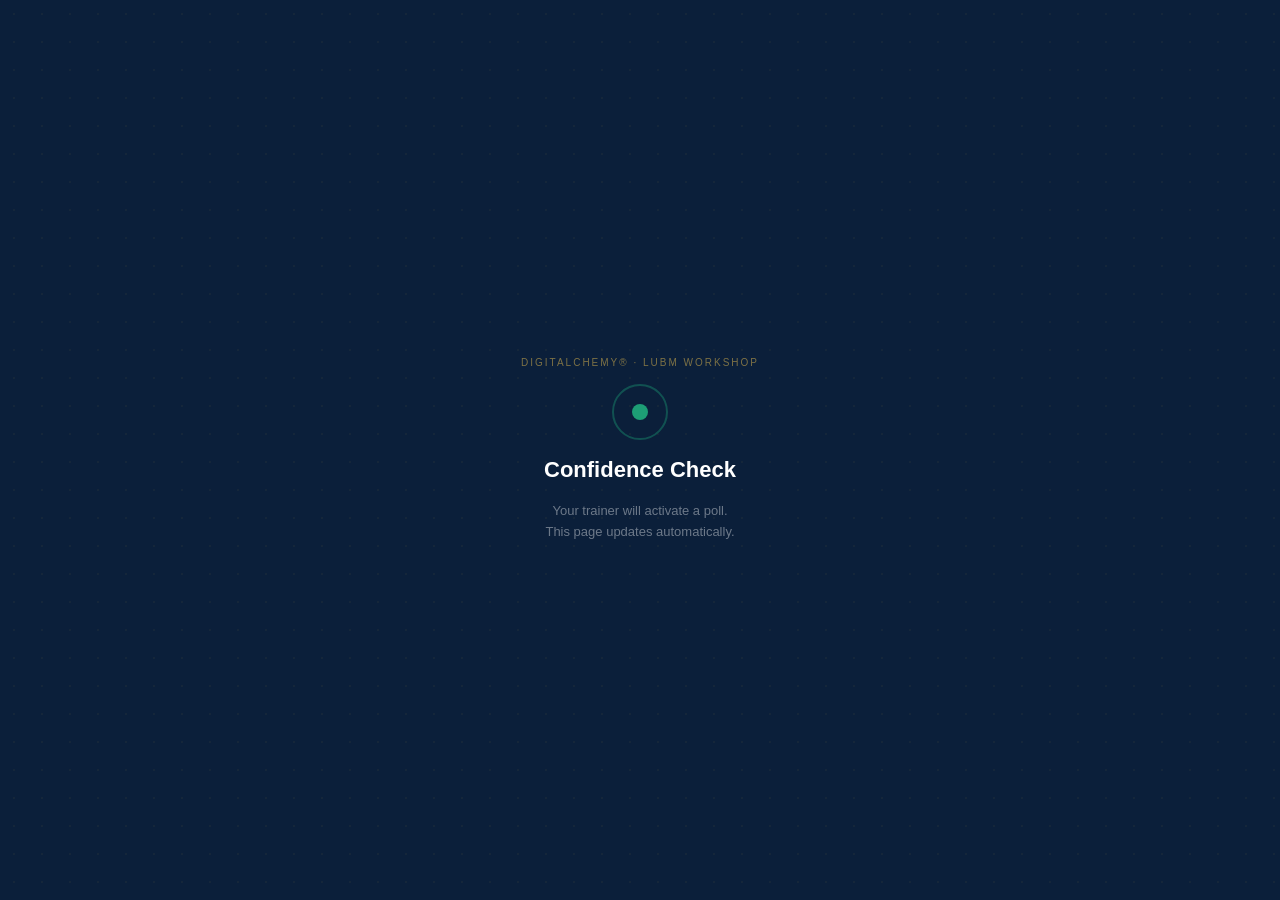
<file: poll.html>
<!DOCTYPE html>
<html lang="en">
<head>
<meta charset="UTF-8">
<meta name="viewport" content="width=device-width, initial-scale=1.0, maximum-scale=1.0, user-scalable=no">
<meta name="apple-mobile-web-app-capable" content="yes">
<title>LUBM — Confidence Check</title>
<style>
*,*::before,*::after{box-sizing:border-box;margin:0;padding:0}
:root{--navy:#0B1F3A;--gold:#C9A84C;--teal:#1D9E75;--white:#FFFFFF}
html,body{width:100%;height:100vh;background:var(--navy);font-family:-apple-system,'DM Sans',sans-serif;overflow:hidden;color:var(--white)}
body::before{content:'';position:fixed;inset:0;z-index:0;pointer-events:none;background-image:radial-gradient(circle,rgba(201,168,76,0.055) 1px,transparent 1px);background-size:28px 28px}
.screen{position:absolute;inset:0;display:flex;flex-direction:column;align-items:center;justify-content:center;padding:28px 24px;z-index:1;transition:opacity 0.35s ease}
.screen.hidden{opacity:0;pointer-events:none}
.brand{font-size:10px;font-weight:500;letter-spacing:0.20em;text-transform:uppercase;color:rgba(201,168,76,0.6)}
.waiting-title{font-size:22px;font-weight:700;text-align:center;line-height:1.3}
.waiting-sub{font-size:13px;font-weight:300;color:rgba(255,255,255,0.4);text-align:center;line-height:1.6}
.pulse-ring{width:56px;height:56px;border-radius:50%;border:2px solid rgba(29,158,117,0.4);display:flex;align-items:center;justify-content:center;animation:ringPulse 2s ease-in-out infinite}
@keyframes ringPulse{0%,100%{transform:scale(1);opacity:0.5}50%{transform:scale(1.1);opacity:1}}
.pulse-dot{width:16px;height:16px;border-radius:50%;background:var(--teal)}
.poll-topic{font-size:11px;font-weight:500;letter-spacing:0.16em;text-transform:uppercase;color:var(--gold);text-align:center}
.poll-question{font-size:20px;font-weight:700;text-align:center;line-height:1.35;max-width:280px}
.poll-sub{font-size:12px;font-weight:300;color:rgba(255,255,255,0.35);text-align:center}
.rating-grid{display:flex;gap:10px;width:100%;max-width:320px}
.rating-btn{flex:1;aspect-ratio:1;border:1.5px solid rgba(255,255,255,0.12);border-radius:12px;background:rgba(255,255,255,0.04);display:flex;flex-direction:column;align-items:center;justify-content:center;gap:4px;cursor:pointer;-webkit-tap-highlight-color:transparent;user-select:none}
.rating-btn:active{transform:scale(0.92)}
.r1{--c:#E84040}.r2{--c:#E87040}.r3{--c:#C9A84C}.r4{--c:#7BC9A0}.r5{--c:#1D9E75}
.rating-btn:active{border-color:var(--c);background:rgba(255,255,255,0.08)}
.rating-num{font-size:24px;font-weight:700;color:var(--white);line-height:1}
.rating-label{font-size:8px;font-weight:500;letter-spacing:0.08em;text-transform:uppercase;color:rgba(255,255,255,0.3);text-align:center}
.r1 .rating-num,.r1 .rating-label{color:#E84040}.r5 .rating-num,.r5 .rating-label{color:#1D9E75}
.legend-row{display:flex;justify-content:space-between;width:100%;max-width:320px;padding:0 4px}
.legend-text{font-size:10px;color:rgba(255,255,255,0.25)}
.submitted-icon{width:64px;height:64px;border-radius:50%;background:rgba(29,158,117,0.12);border:2px solid rgba(29,158,117,0.35);display:flex;align-items:center;justify-content:center;animation:popIn 0.5s cubic-bezier(0.175,0.885,0.32,1.275) both}
@keyframes popIn{from{opacity:0;transform:scale(0.3)}to{opacity:1;transform:scale(1)}}
.submitted-score{font-size:64px;font-weight:700;line-height:1}
.submitted-title{font-size:18px;font-weight:600;text-align:center;color:rgba(255,255,255,0.85)}
.submitted-sub{font-size:12px;font-weight:300;color:rgba(255,255,255,0.35);text-align:center;line-height:1.6}
.vote-again-btn{padding:12px 32px;background:rgba(255,255,255,0.06);border:1px solid rgba(255,255,255,0.12);border-radius:8px;font-size:12px;font-weight:500;color:rgba(255,255,255,0.5);cursor:pointer;margin-top:8px}
#sw{gap:16px}#sp{gap:20px}#ss{gap:20px}
</style>
</head>
<body>
<div class="screen" id="sw">
  <div class="brand">DigitAlchemy&#174; &middot; LUBM Workshop</div>
  <div class="pulse-ring"><div class="pulse-dot"></div></div>
  <div class="waiting-title">Confidence Check</div>
  <div class="waiting-sub">Your trainer will activate a poll.<br>This page updates automatically.</div>
</div>
<div class="screen hidden" id="sp">
  <div class="poll-topic" id="poll-topic">Phase 01</div>
  <div class="poll-question" id="poll-question">How confident are you?</div>
  <div class="poll-sub">Tap your rating &mdash; appears live on the big screen</div>
  <div class="rating-grid">
    <div class="rating-btn r1" onclick="submitRating(1)"><span class="rating-num">1</span><span class="rating-label">Lost</span></div>
    <div class="rating-btn r2" onclick="submitRating(2)"><span class="rating-num">2</span><span class="rating-label">Unsure</span></div>
    <div class="rating-btn r3" onclick="submitRating(3)"><span class="rating-num">3</span><span class="rating-label">OK</span></div>
    <div class="rating-btn r4" onclick="submitRating(4)"><span class="rating-num">4</span><span class="rating-label">Clear</span></div>
    <div class="rating-btn r5" onclick="submitRating(5)"><span class="rating-num">5</span><span class="rating-label">Got it</span></div>
  </div>
  <div class="legend-row"><span class="legend-text">&larr; I need help</span><span class="legend-text">I understand &rarr;</span></div>
</div>
<div class="screen hidden" id="ss">
  <div class="submitted-icon"><svg width="28" height="28" viewBox="0 0 24 24" fill="none" stroke="#1D9E75" stroke-width="2.5" stroke-linecap="round" stroke-linejoin="round"><polyline points="20 6 9 17 4 12"/></svg></div>
  <div class="submitted-score" id="submitted-score" style="color:#1D9E75">5</div>
  <div class="submitted-title" id="submitted-title">Got it!</div>
  <div class="submitted-sub">Your rating is on the big screen.<br>The trainer can see the whole room.</div>
  <button class="vote-again-btn" onclick="resetToWaiting()">Change my rating</button>
</div>
<script>
var FB='https://lubm-workshop-default-rtdb.firebaseio.com';
var LABELS={1:'Lost...',2:'Not sure',3:'Following',4:'Clear!',5:'Got it!'};
var COLORS={1:'#E84040',2:'#E87040',3:'#C9A84C',4:'#7BC9A0',5:'#1D9E75'};
var pollActive=false,currentPollId=null,hasSubmitted=false;
function show(id){['sw','sp','ss'].forEach(function(s){document.getElementById(s).classList.toggle('hidden',s!==id)});}
function submitRating(score){
  if(hasSubmitted)return;
  hasSubmitted=true;
  document.querySelectorAll('.rating-btn').forEach(function(b){b.style.opacity='0.4';});
  var sc=document.getElementById('submitted-score'),ti=document.getElementById('submitted-title');
  sc.textContent=score;sc.style.color=COLORS[score];ti.textContent=LABELS[score];
  fetch(FB+'/polls/'+currentPollId+'/responses.json',{method:'POST',headers:{'Content-Type':'application/json'},body:JSON.stringify({score:score,ts:Date.now()})}).catch(function(){});
  setTimeout(function(){show('ss');},200);
}
function resetToWaiting(){hasSubmitted=false;document.querySelectorAll('.rating-btn').forEach(function(b){b.style.opacity='1';});if(pollActive)show('sp');else show('sw');}
function checkPoll(){
  fetch(FB+'/polls/current.json').then(function(r){return r.json();}).then(function(data){
    if(data&&data.active){
      if(!pollActive||currentPollId!==data.id){
        pollActive=true;currentPollId=data.id;hasSubmitted=false;
        document.getElementById('poll-topic').textContent=data.topic||'Confidence Check';
        document.getElementById('poll-question').textContent=data.question||'How confident are you?';
        document.querySelectorAll('.rating-btn').forEach(function(b){b.style.opacity='1';});
        show('sp');
      }
    }else{if(pollActive){pollActive=false;currentPollId=null;hasSubmitted=false;show('sw');}}
  }).catch(function(){});
}
setInterval(checkPoll,2000);checkPoll();
</script>
</body>
</html>
</file>
